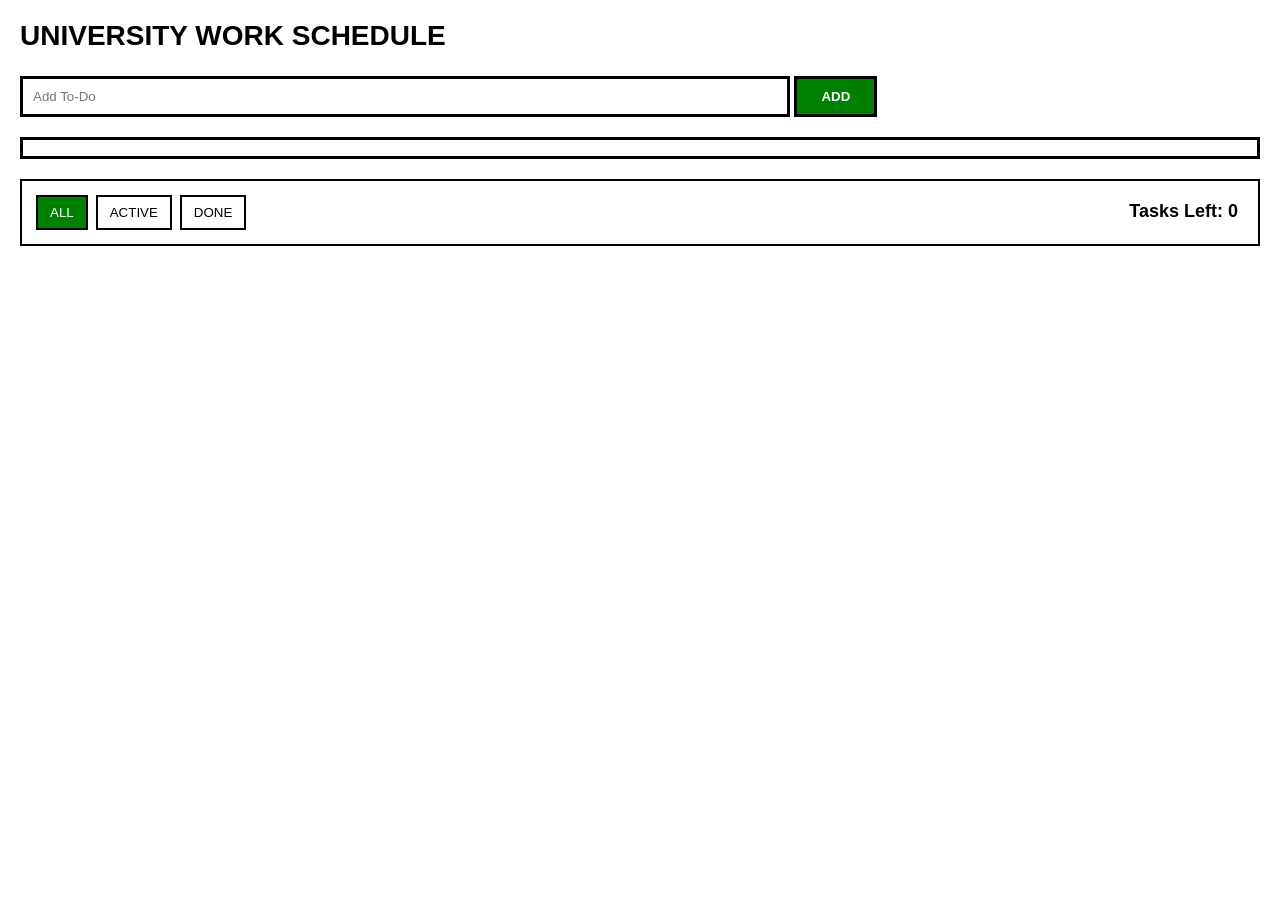
<file: Project1_DOM/index.html>
<!DOCTYPE html>
<html lang="en">
<head>
    <meta charset="utf-8">
    <title>Project_DOM</title>
    <link rel="stylesheet" href="css/style.css">
    <script src="js/script.js" defer></script>
</head>

<body>
    <h1>UNIVERSITY WORK SCHEDULE</h1>
    <form id="todo-form">
        <input type="text" id="todo-input" placeholder="Add To-Do">

        <button type="submit">ADD</button>       
    </form>

    <p id="errorMessage"></p>
        
    <ul id="todo-list"></ul>

    <div id="filters">
        <button type="button" id="all-button">ALL</button>
        <button type="button" id="active-button">ACTIVE</button>
        <button type="button" id="done-button">DONE</button>

        <p id="task-counter">Tasks Left: 0</p>
    </div>

</body>
</html>
</file>
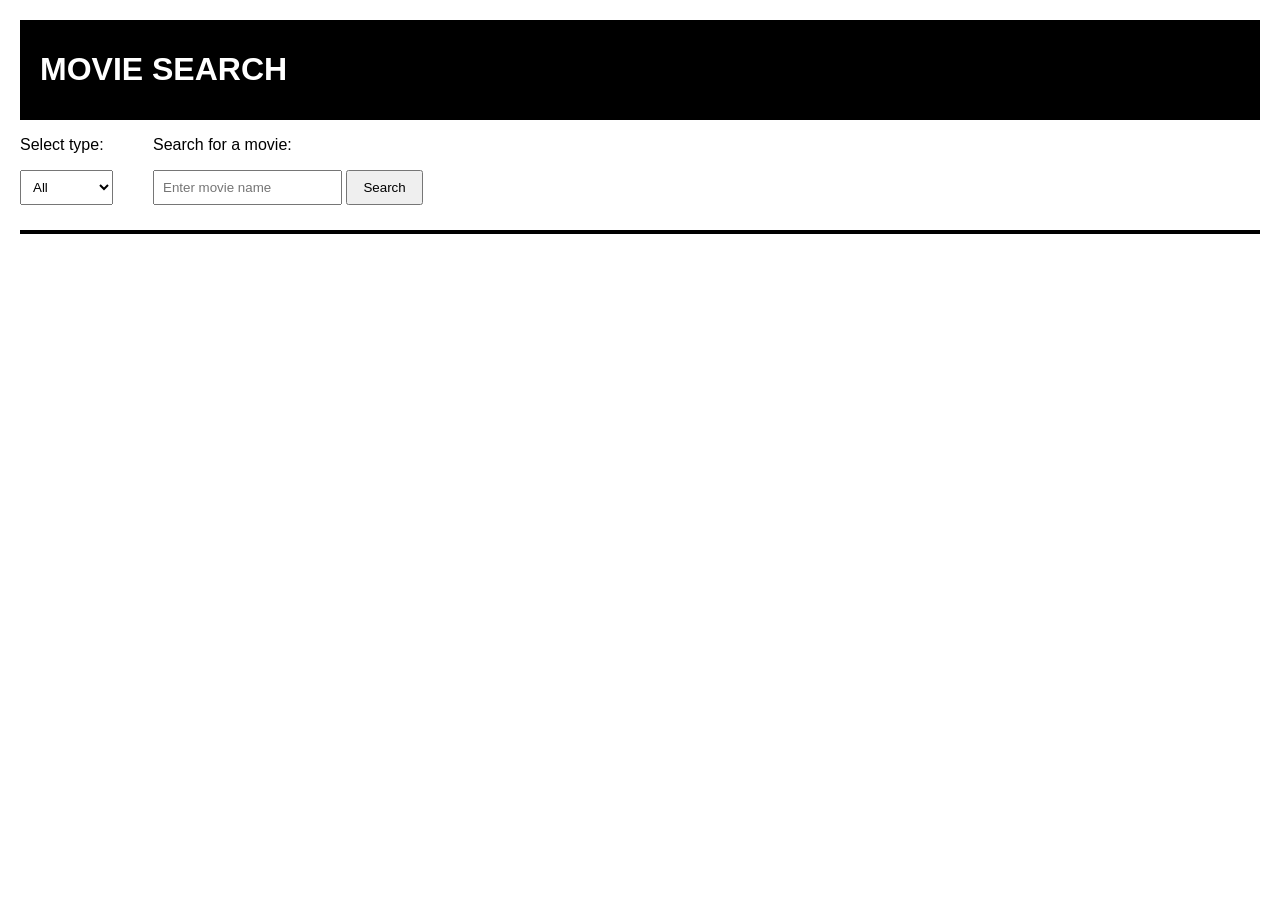
<file: Project2a_AJAX/index.html>
<!DOCTYPE html>
<html lang="en">
<head>
    <meta charset="utf-8">
    <title>Project2_AJAX</title>
    <link rel="stylesheet" href="css/style.css">
    <script src="js/script.js" defer></script>
</head>

<body>
    <header>
        <h1>MOVIE SEARCH</h1>
    </header>

    <div class="search-controls">
        <div>
            <p> Select type:</p>
            <select id="typeSelect">
                <option value="">All</option>
                <option value="movie">Movie</option>
                <option value="series">Series</option>
                <option value="episode">Episodes</option>
            </select>
        </div>

        <div>
            <p>Search for a movie:</p>
            <input type="text" id="movieSearch" placeholder="Enter movie name">
            <button type="button" id="searchButton">Search</button>
        </div>
    </div>

    <div id="movieList"></div>

</body>
</html>
</file>
<file: Project1_DOM/css/style.css>
#todo-list {
    padding: 8px;
    border: 3px solid black;
    list-style: none;
}

#todo-list li {
    display: flex;
    align-items: center;
    gap: 12px;
    border: 3px solid black;
    padding: 10px;
    margin-bottom: 8px;
}

#todo-list li span {
    width: 100%;
}

#todo-list li.hidden {
    display: none;
}

.delete-button {
    width: 35px;
    height: 35px;
}

.complete-button {
    background-color: white;
}

.complete-button {
    width: 30px;
    height: 30px;
    border: 2px solid black;
    border-radius: 50%;
    background-color: white;
}

.completed .complete-button {
    background-color: green;
}

#filters {
    display: flex;
    border: 2px solid black;
    padding: 10px;
    margin-top: 20px;
}

#filters button {
    background-color: white;
    color: black;
    border: 2px solid black;
    padding: 8px 12px;
    margin: 4px;
}

#filters button:hover {
    background-color: lightgray;
}

#filters button.selected {
    background-color: green;
    color: white;
}

#filters button.selected:hover {
    background-color: darkgreen;
}

#task-counter {
    font-size: 18px;
    font-weight: bold;
    text-align: right;
    margin-left: auto;
    margin-top: 0;
    margin-bottom: 0;
    padding: 10px;
}

body {
    font-family: Arial, sans-serif;
    margin: 20px;
}

h1 {
    font-size: 28px;
    margin-bottom: 24px;
}

#todo-form {
    margin-bottom: 20px;
}

#todo-input {
    padding: 10px;
    border: 3px solid black;
    width: 60%;
}

#todo-input.invalid {
    border: 2px solid red;
}

#todo-form button {
    padding: 10px 24px;
    border: 3px solid black;
    background-color: green;
    color: white;
    font-weight: bold;
    cursor: pointer;
}

#todo-form button:hover {
    background-color: darkgreen;
}
</file>
<file: Project2a_AJAX/css/style.css>
body {
    font-family: Arial, sans-serif;
    margin: 20px;
}

header {
    background-color: black;
    color: white;
    padding: 10px 20px;
}

h1 {
    color: white;
}

.search-controls {
    display: flex;
    gap: 40px;
    align-items: center;
    border-bottom: 4px solid black;
    padding-bottom: 10px;
    margin-bottom: 20px;
}

input, select {
    padding: 8px;
    margin-bottom: 15px;
}

button {
    padding: 8px 15px;
    cursor: pointer;
}

#movieList {
    display: grid;
    grid-template-columns: repeat(auto-fit, minmax(280px, 1fr));
    gap: 20px;
}

#movieList p {
    font-weight: bold;
    margin-bottom: 10px;
}

#movieList img {
    width: 120px;
    height: 180px;
    object-fit: cover;
    display: block;
    
}

.movie {
    display: flex;
    align-items: flex-start;
    gap: 15px;
    border: 2px solid #2c2a2a;
}

.movie-info {
    flex: 1;
}
</file>
